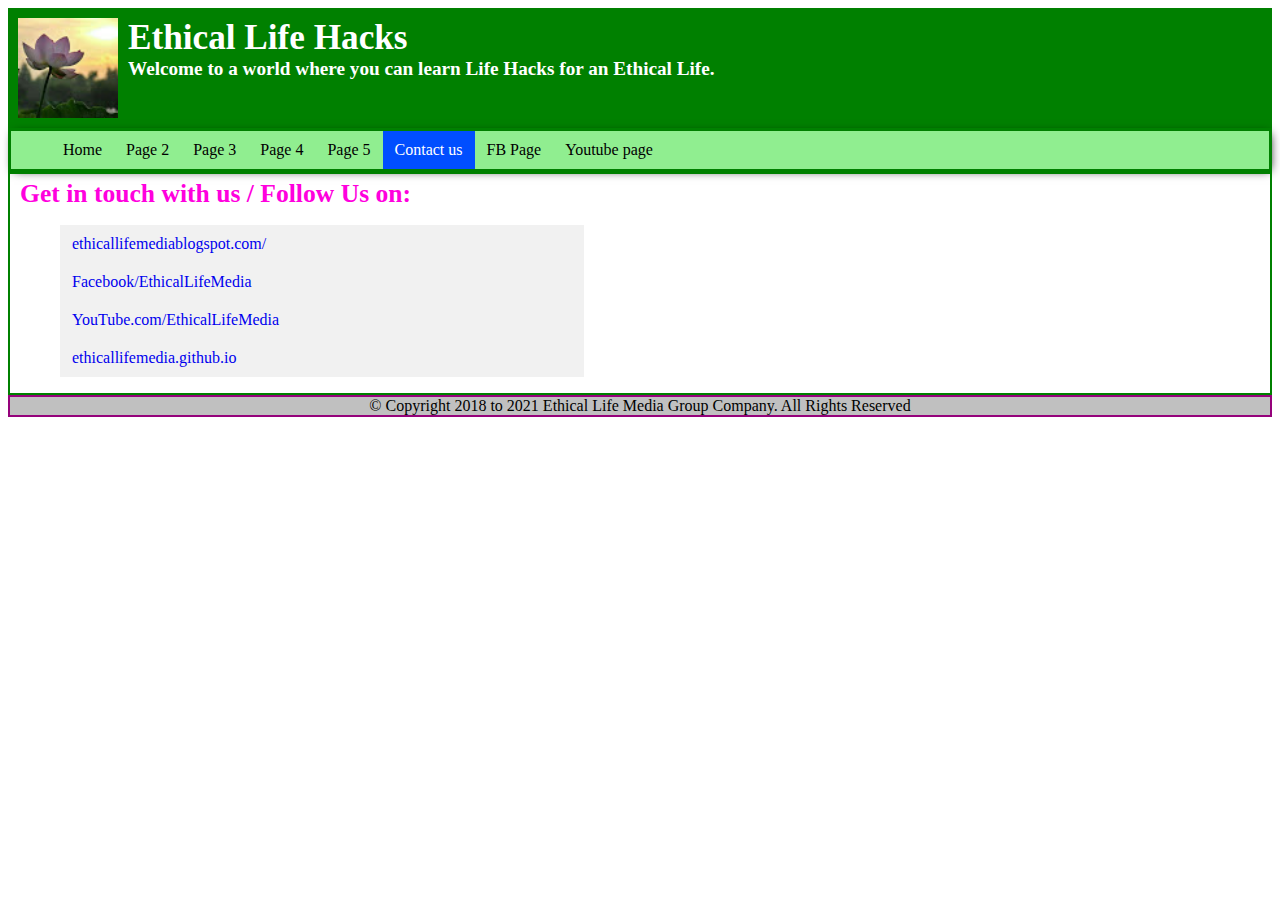
<file: Contact.html>
﻿<!DOCTYPE html>
<html lang="en">
<head>


<title>Ethical Life Hacks</title>
<link rel="stylesheet" type="text/css" href="styles.css" media="all">

<style>

.SMlinks li {
list-style-type: none;

}

.SMlinks li a {
background-color: #f1f1f1;
width: 500px;
padding: 0;
margin: 0;
display: block;
text-decoration: none;
padding: 10px 12px;
}

.SMlinks li a:hover {
background-color: #004EFF;
color: white;
border-radius: 5px;
border: 1.5px solid lightgreen;
}

</style>

</head>


<body>


<header>

<img src="Logo.png">
<h1>Ethical Life Hacks</h1>
<h2>Welcome to a world where you can learn Life Hacks for an Ethical Life.</h2>
</header>
<div class="Navigation">
<ul>
<li><a href="NewWebsiteIndex.html">Home</a></li>
<li><a href="page2.html">Page 2</a></li>
<li><a href="page3.html">Page 3</a></li>
<li><a href="page4.html">Page 4</a></li>
<li><a href="page5.html">Page 5</a></li>
<li><a class="active" href="Contact.html">Contact us</a></li>
<li><a href="https://www.facebook.com/EthicalLifeMedia">FB Page</a></li>
<li><a href="https://www.youtube.com/channel/UCQTKnCnLnnga3erpNneesWw">Youtube page</a></li>
</ul>
</div>



<div class="content">
<h2>Get in touch with us / Follow Us on:</h2>
<article>

<div class="SMlinks">
<ul>
<li><a href="https://ethicallifehacks.blogspot.com">ethicallifemediablogspot.com/</a></li>
<li><a href="https://www.facebook.com/EthicalLifeMedia">Facebook/EthicalLifeMedia</a></li>
<li><a href="https://www.youtube.com/channel/UCQTKnCnLnnga3erpNneesWw">YouTube.com/EthicalLifeMedia</a></li>
<li><a href="https://ethicallifemedia.github.io/">ethicallifemedia.github.io</a></li>
</ul>

</div>

</article>
</div>



<div class="footer">
© Copyright 2018 to 2021 Ethical Life Media Group Company. All Rights Reserved
</div>

</body>

</html>
</file>
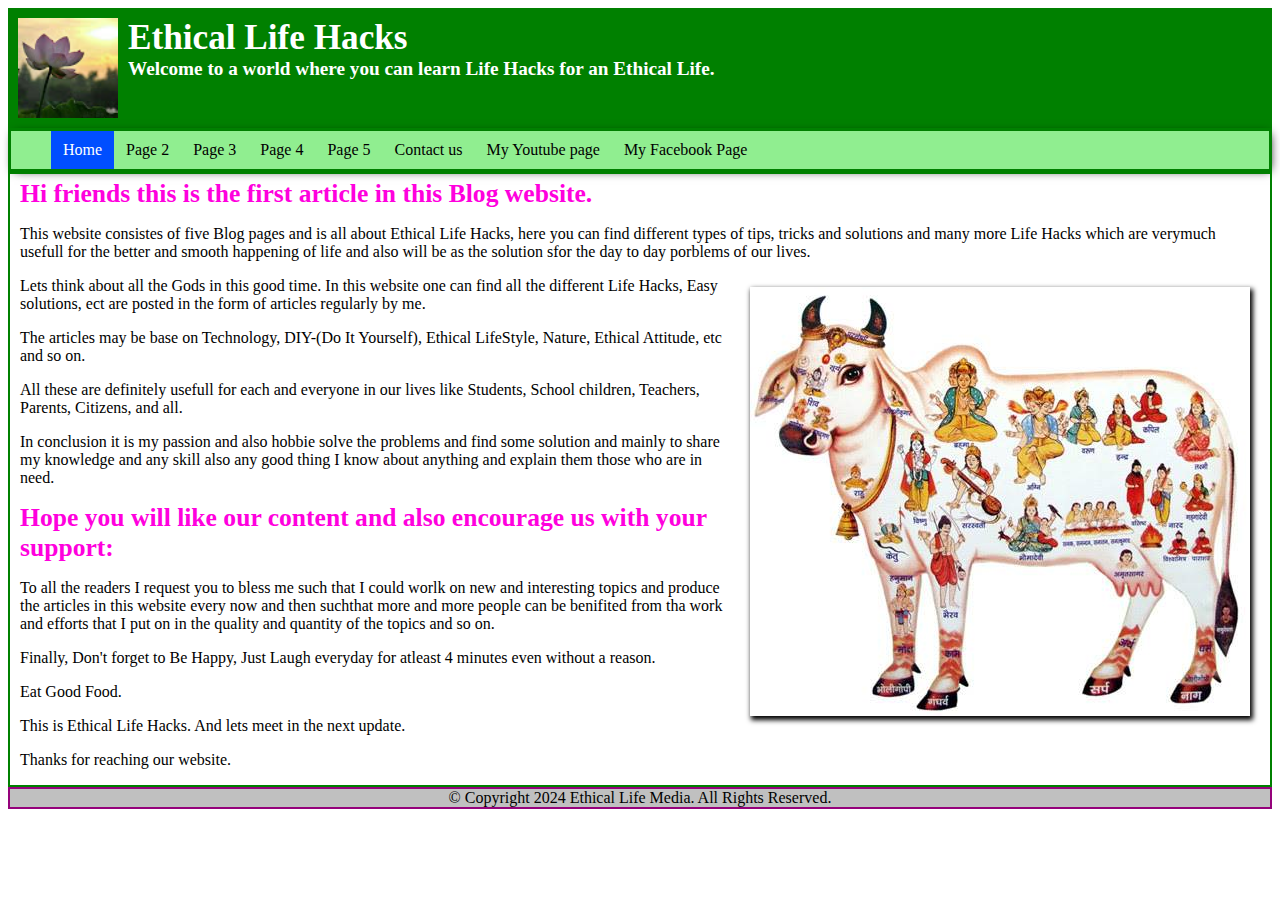
<file: NewWebsiteIndex.html>
﻿<!DOCTYPE html>
<html lang="en">
<head>


<title>Ethical Life Hacks</title>
<link rel="stylesheet" type="text/css" href="styles.css" media="all">


</head>



<body>

<header>

<img src="Logo.png">
<h1>Ethical Life Hacks</h1>
<h2>Welcome to a world where you can learn Life Hacks for an Ethical Life.</h2>
</header>

<div class="Navigation">

<ul>


<li><a class="active" href="NewWebsiteIndex.html">Home</a></li>
<li><a href="page2.html">Page 2</a></li>
<li><a href="page3.html">Page 3</a></li>
<li><a href="page4.html">Page 4</a></li>
<li><a href="page5.html">Page 5</a></li>
<li><a href="Contact.html">Contact us</a></li>
<li><a href="https://www.youtube.com/c/ethicallifemedia">My Youtube page</a></li>
<li><a href="https://www.facebook.com/EthicalLifeMedia">My Facebook Page</a></li>




</ul>

</div>


<div class="content">
<h2>Hi friends this is the first article in this Blog website.</h2>
<article>

<p>
This website consistes of five Blog pages and is all about Ethical Life Hacks, here you can find different types of tips, tricks and solutions and many more Life Hacks which are verymuch usefull for the better and smooth happening of life and also will be as the solution sfor the day to day porblems of our lives.
</p>

<img src="sakaladevullu.jpg" alt="This is an image.">

<p>
Lets think about all the Gods in this good time. In this website one can find all the different Life Hacks, Easy solutions, ect are posted in the form of articles regularly by me.
</p>

<p>
The articles may be base on Technology, DIY-(Do It Yourself), Ethical LifeStyle, Nature, Ethical Attitude, etc and so on.
</p>

<p>
All these are definitely usefull for each and everyone in our lives like Students, School children, Teachers, Parents, Citizens, and all.
</p>

<p>
In conclusion it is my passion and also hobbie solve the problems and find some solution and mainly to share my knowledge and any skill also any good thing I know about anything and explain them those who are in need.
</p>

</article>


<h2>Hope you will like our content and also encourage us with your support:</h2>
<article>


<p>
To all the readers I request you to bless me such that I could worlk on new and interesting topics and produce the articles in this website every now and then suchthat more and more people can be benifited from tha work and efforts that I put on in the quality and quantity of the topics and so on.
</p>

<p>
Finally, Don't forget to Be Happy, Just Laugh everyday for atleast 4 minutes even without a reason.
</p>

<p>
Eat Good Food.
</p>

<p>
This is Ethical Life Hacks. And lets meet in the next update.
</p>

<p>
Thanks for reaching our website.
</p>
</article>
</div>



<div class="footer">
© Copyright 2024 Ethical Life Media. All Rights Reserved.
</div>

</body>

</html>
</file>
<file: styles.css>
body {
font-family: times, ariel, serif;
}

header {
background-color: green;
color: white;
padding: 10px;
margin: 0px;
overflow: hidden;
}

header img {
float: left;
width: 100px;
height: 100px;
margin-right: 10px;
}


header h1 {
padding: 0;
margin: 0;
font-size: 2.2em;
}

header h2 {
padding: 0;
margin: 0;
font-size: 1.2em;
}


.Navigation {
border: 2px solid green;
box-shadow: 2px 2px 10px -4px;
}


.Navigation:hover{
border-radius: 5px;
border: 1.5px solid green;
}


.Navigation ul {
list-style-type: none;
background-color: lightgreen;
margin: 0;
overflow: hidden;
border: 1px solid green;

}


.Navigation li {
float: left;
}

.Navigation li a {
text-decoration: none;
padding: 10px 12px;
display: block;
color: black;
}

.Navigation li a:hover {
background-color: #004EFF;
color: white;
border-radius: 16px;
border: 1.5px solid lightgreen;
}


.Navigation li a.active {
background-color: #004EFF;
color: white;
}

.content {
padding: 0 10px;
border: 2px solid green;
}

.content h2 {
margin: 5px 0 0 0;
font-size: 1.6em;
color: #FF00DE;
}

.content img {
float: right;
margin: 10px;
box-shadow: 2px 3px 5px 1px;
}

.footer {

padding: 0 10px;
color: solidgreen;
background-color: silver;
margin: 0;
text-align:center;
border: 2px solid #95027B;
}
</file>
